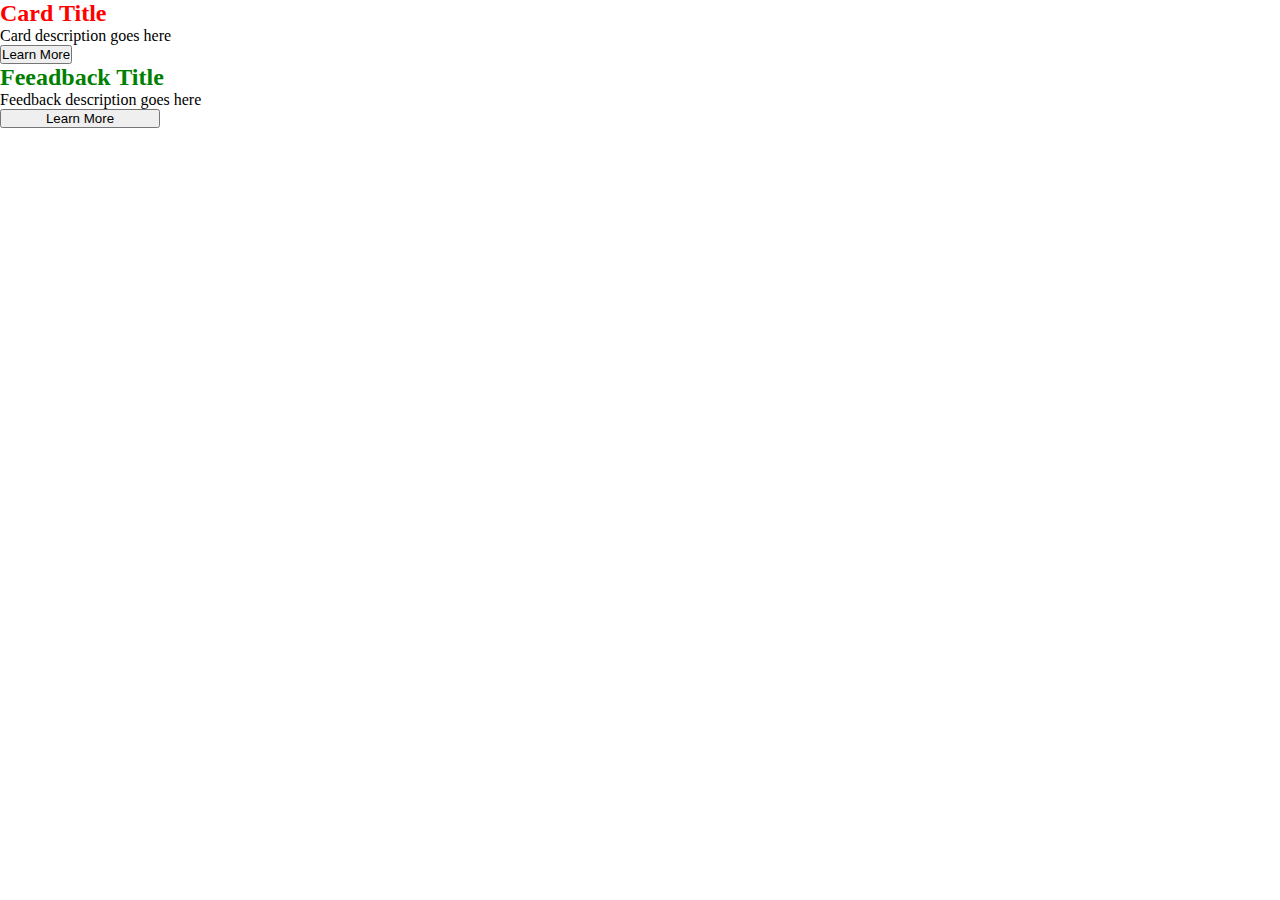
<file: bem-archi.html>
<!DOCTYPE html>
<html lang="en">
<head>
    <meta charset="UTF-8">
    <meta name="viewport" content="width=device-width, initial-scale=1.0">
    <title>Document</title>
    <link rel="stylesheet" href="bem.css">
</head>
<body>
    <div class="container">
        <div class="card">
            <h2 class="card__title">
                Card Title
            </h2>
            <p class="card__text">Card description goes here</p>
            <button class="card__btn">Learn More</button>
        </div>
        <div class="feedback feedback--small">
            <h2 class="feedback__title">
                Feeadback Title
            </h2>
            <p class="feedback__text">Feedback description goes here</p>
            <button class="btn btn--large">Learn More</button>
        </div>
    </div>
</body>
</html>

<!--BEM = Block, Element,Modifier architecture
B= In class names we can use Letters, digits, dashes
E= In class names we can use Letters, digits, dashes, underscore
parent-class__element -syntax for naming element class
M=In class names we can use Letters, digits, dashes, underscore
either used in block or child 
element--modifier -sytax
-->
</file>
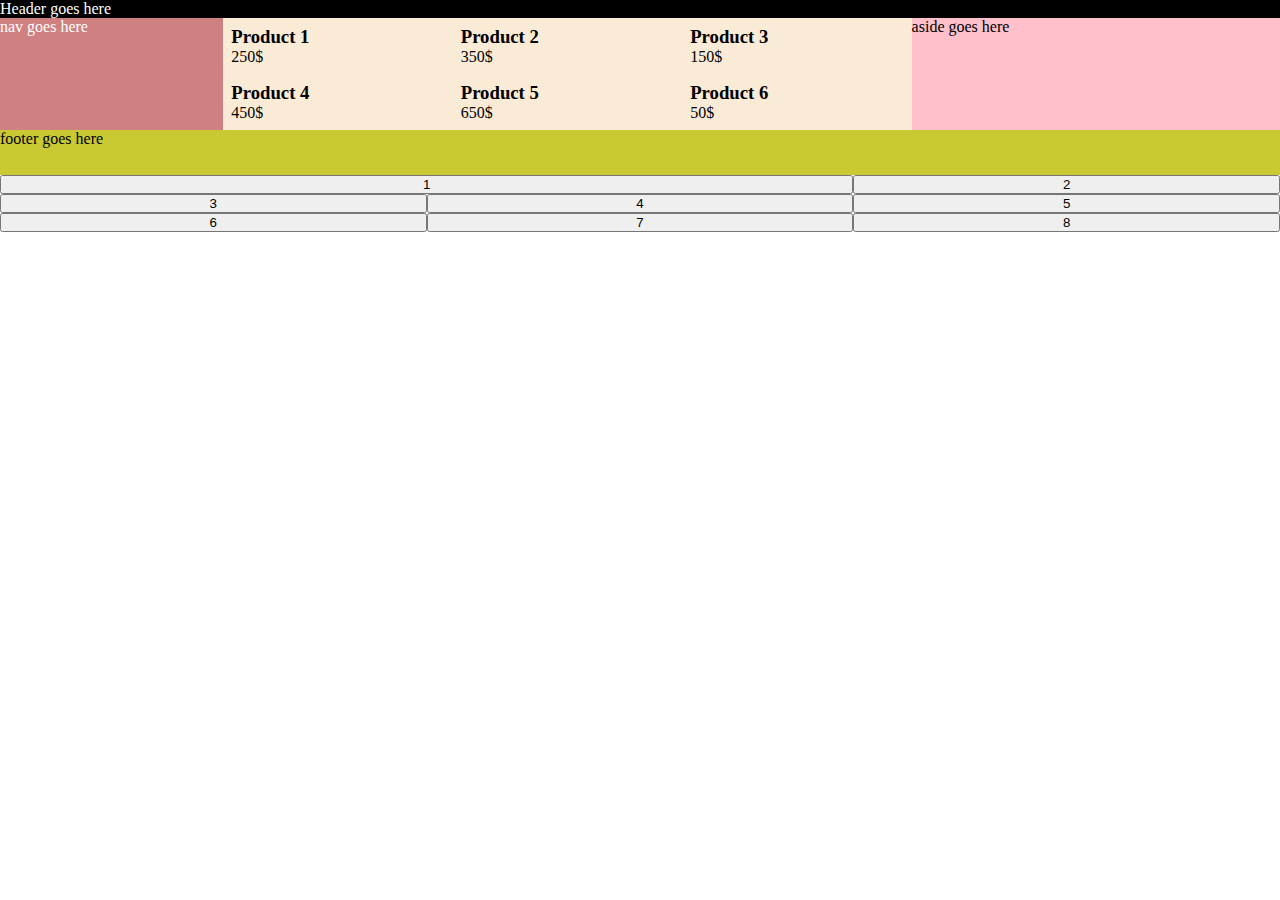
<file: grid.html>
<!DOCTYPE html>
<html lang="en">
<head>
    <meta charset="UTF-8">
    <meta name="viewport" content="width=device-width, initial-scale=1.0">
    <title>Document</title>
    <link rel="stylesheet" href="grid.css">
</head>
<body>
    <div class="grid-container">
        <header>
            <p>Header goes here</p>
        </header>
        <nav>
            <p>nav goes here</p>
        </nav>
        <main>
            <section class="products">
                <article class="product">
                    <h3>Product 1</h3>
                    <p>250$</p>
                </article>
                <article class="product">
                    <h3>Product 2</h3>
                    <p>350$</p>
                </article>
                <article class="product">
                    <h3>Product 3</h3>
                    <p>150$</p>
                </article>
                <article class="product">
                    <h3>Product 4</h3>
                    <p>450$</p>
                </article>
                <article class="product">
                    <h3>Product 5</h3>
                    <p>650$</p>
                </article>
                <article class="product">
                    <h3>Product 6</h3>
                    <p>50$</p>
                </article>
            </section>
            
        </main>
        <aside>
            <p>aside goes here</p>
        </aside>
        <footer>
            <p>footer goes here</p>
        </footer>

    
    </div>
  

   
    <div class="container">
        <button class="container__item1">1</button>
        <button class="container__item2">2</button>
        <button class="container__item3">3</button>
        <button class="container__item4">4</button>
        <button class="container__item5">5</button>
        <button class="container__item6">6</button>
        <button class="container__item7">7</button>
        <button class="container__item8">8</button>
    </div>
    
</body>
</html>
</file>
<file: bem.css>
*{
    margin: 0;
    padding: 0;
    box-sizing: border-box;
}

.card__title{
    color:red;
}

.feedback__title{
    color:green;
}
.btn--large{
    width:10rem;
}
</file>
<file: grid.css>
*{
    margin:0;
    padding:0;
    box-sizing:border-box;
}

.container{
    display:grid;
    grid-template-columns: auto auto auto;/*used auto as its responsive. can also use rem*/
}
.container__item1{
    /*
    grid-column-start: 1;
    grid-column-end: 3;*/
    /*write in one line*/
    grid-column:1/3;
    /*grid-row:1/3;*/
}

/*flexible layout*/
.grid-container{
    display:grid;
    grid-template-columns: auto auto auto auto auto auto;
}
header{
    grid-column: 1/7;
    background-color: #000;
    color:#fff;
}
nav{
    color:white;
    grid-column:1/2;
    background-color: #cf8080;
}
main{
    grid-column:2/5;
}
.products{
    display: grid;
    grid-template-columns: auto auto auto;
}
.product{
    background-color: antiquewhite;
    padding:0.5rem;

}
aside{
    background-color: pink;
    grid-column:5/7;
}
footer{
    background:#bb0c;
    grid-column:1/7;
    height: 5vh;
}

@media screen and (max-width: 768px){
    main,aside,nav{
     grid-column:1/7;
    }
}
</file>
